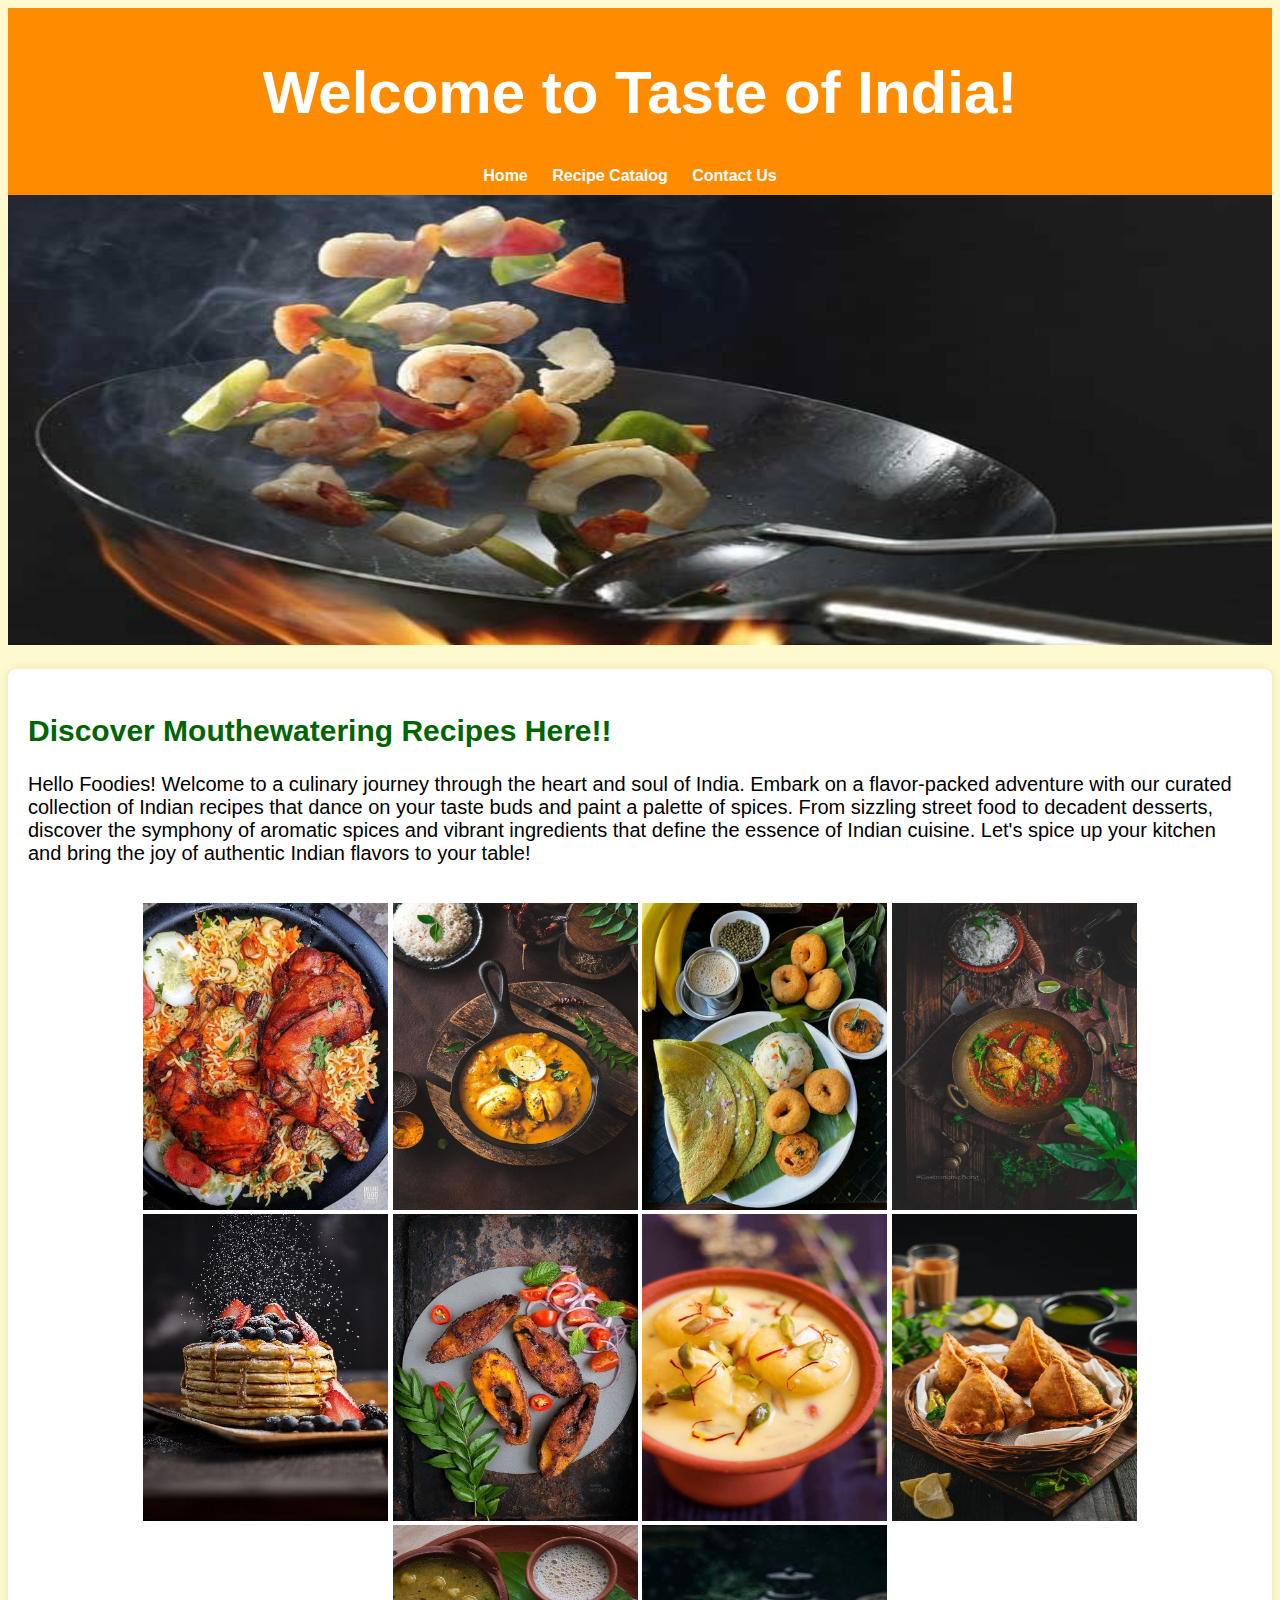
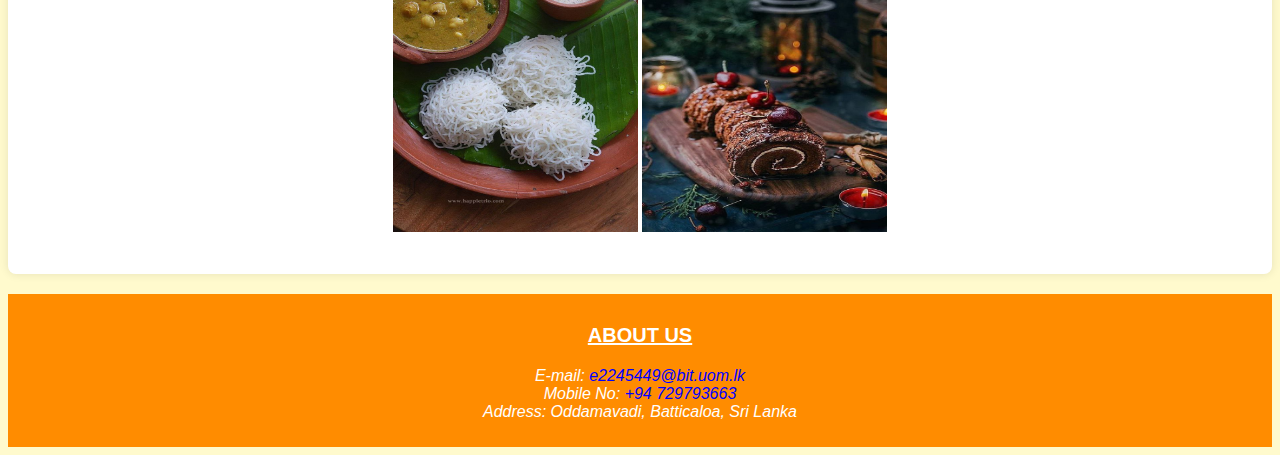
<file: index.html>
<!DOCTYPE html>
<html>
	<head>
  		<title>Taste of India</title>
		<link rel="stylesheet" type="text/css" href="HomePage_design.css">
 	</head>
	<body>
  		<header>
    			<h1>Welcome to Taste of India!</h1>
   			<nav>
			    	<ul>
					 <li><a href="index.html">Home</a></li>
       					 <li><a href="RecipeCatelog.html">Recipe Catalog</a></li>
        				<li><a href="ContactUs.html">Contact Us</a></li>
      				</ul>
      			</nav>
 		</header>

		<div>
			<img src="images/homepageimage.jpg" width="100%" height="450" title="Cover_Photo" alt="Cover_Photo"/>
		</div>

		<main>
			<h2>Discover Mouthewatering Recipes Here!!</h2>
			<p style="font-size: 20px;">Hello Foodies! Welcome to a culinary journey through the heart and soul of India. Embark on a flavor-packed adventure with our curated collection of Indian recipes that dance on your taste buds and paint a palette of spices. From sizzling street food to decadent desserts, discover the symphony of aromatic spices and vibrant ingredients that define the essence of Indian cuisine. Let's spice up your kitchen and bring the joy of authentic Indian flavors to your table!</p>
			<br/>
			<div align="center">

				<img src="images/image1.jpg" height="307" width="245" title="Dish_1" alt="Dish_1"/>
				<img src="images/image2.jpg" height="307" width="245" title="Dish_2" alt="Dish_2"/>
				<img src="images/image3.jpg" height="307" width="245" title="Dish_3" alt="Dish_3"/>
				<img src="images/image4.jpg" height="307" width="245" title="Dish_4" alt="Dish_4"/>
				<img src="images/image5.jpg" height="307" width="245" title="Dish_5" alt="Dish_5"/>
				<img src="images/image6.jpg" height="307" width="245" title="Dish_6" alt="Dish_6"/>
				<img src="images/image7.jpg" height="307" width="245" title="Dish_7" alt="Dish_7"/>
				<img src="images/image8.jpg" height="307" width="245" title="Dish_8" alt="Dish_8"/>
				<img src="images/image9.jpg" height="307" width="245" title="Dish_9" alt="Dish_9"/>
				<img src="images/image10.jpg" height="307" width="245" title="Dish_10" alt="Dish_10"/>
				
			</div>
			<br/>
		</main>

		<footer>
			<div align="center">
				<h3 style="font-size: 20px; font-weight: bold;"><u>ABOUT US</u></h3>
				<p class="footer-text">
					E-mail: <a>e2245449@bit.uom.lk</a><br/>
					Mobile No: <a> +94 729793663</a><br/>
					Address: Oddamavadi, Batticaloa, Sri Lanka
				</p>
			</div>
		</footer>


   	</body>
</html>
</file>
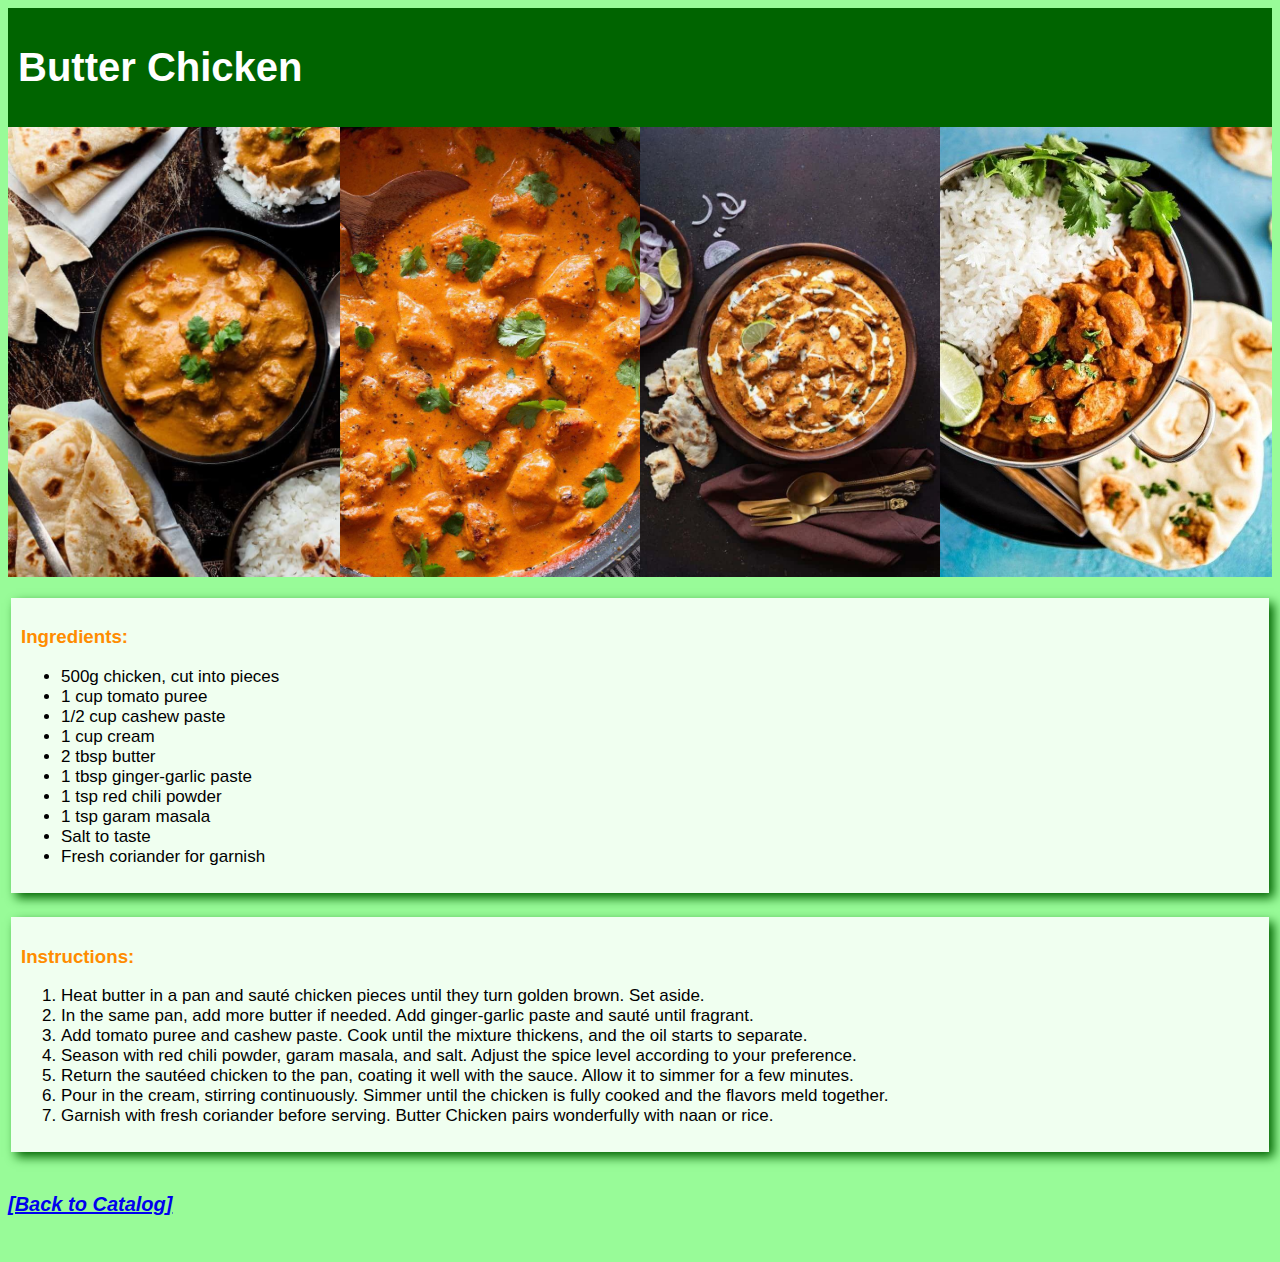
<file: butterchicken.html>
<!DOCTYPE html>
<html>
	<head>
  		<title>Butter Chicken</title>
		<link rel="stylesheet" type="text/css" href="IndividualRecipe_design.css">
		
 	</head>

	<body>
  		<header>
    			<h1>Butter Chicken</h1>
		</header>

		<div class="image-container">
			<img src="images/butterchicken1.jpg" title="Butter_Chicken_1" alt="Butter_Chicken_1"/>
			<img src="images/butterchicken2.jpg" title="Butter_Chicken_2" alt="Butter_Chicken_2"/>
			<img src="images/butterchicken3.jpg" title="Butter_Chicken_3" alt="Butter_Chicken_3"/>
			<img src="images/butterchicken4.jpg" title="Butter_Chicken_4" alt="Butter_Chicken_4"/>
			<img src="images/butterchicken5.jpg" title="Butter_Chicken_5" alt="Butter_Chicken_5"/>
			
		</div>
		<br/>

		<div class="item">
			<h3>Ingredients:</h3>
			<ul>
				<li>500g chicken, cut into pieces</li>
				<li>1 cup tomato puree</li>
				<li>1/2 cup cashew paste</li> 
				<li>1 cup cream</li>
				<li>2 tbsp butter</li>
				<li>1 tbsp ginger-garlic paste</li>
				<li>1 tsp red chili powder</li>
				<li>1 tsp garam masala</li>
				<li>Salt to taste</li>
				<li> Fresh coriander for garnish</li>
			</ul>
		</div>
		<br/>

		<div class="item">
			<h3>Instructions:</h3>
			<ol>
				<li>Heat butter in a pan and sauté chicken pieces until they turn golden brown. Set aside.</li>
				<li>In the same pan, add more butter if needed. Add ginger-garlic paste and sauté until fragrant.</li>
				<li>Add tomato puree and cashew paste. Cook until the mixture thickens, and the oil starts to separate.</li>
				<li>Season with red chili powder, garam masala, and salt. Adjust the spice level according to your preference.</li>
				<li>Return the sautéed chicken to the pan, coating it well with the sauce. Allow it to simmer for a few minutes.</li>
				<li>Pour in the cream, stirring continuously. Simmer until the chicken is fully cooked and the flavors meld together.</li>
				<li>Garnish with fresh coriander before serving. Butter Chicken pairs wonderfully with naan or rice.</li>
			</ol>
		</div>
		<br/>

		<p align="left" style="font-style: italic; font-size: 20px; font-weight: bold;"><a href="RecipeCatelog.html">[Back to Catalog]</a></p>
		<br/>
	</body>
</html>
</file>
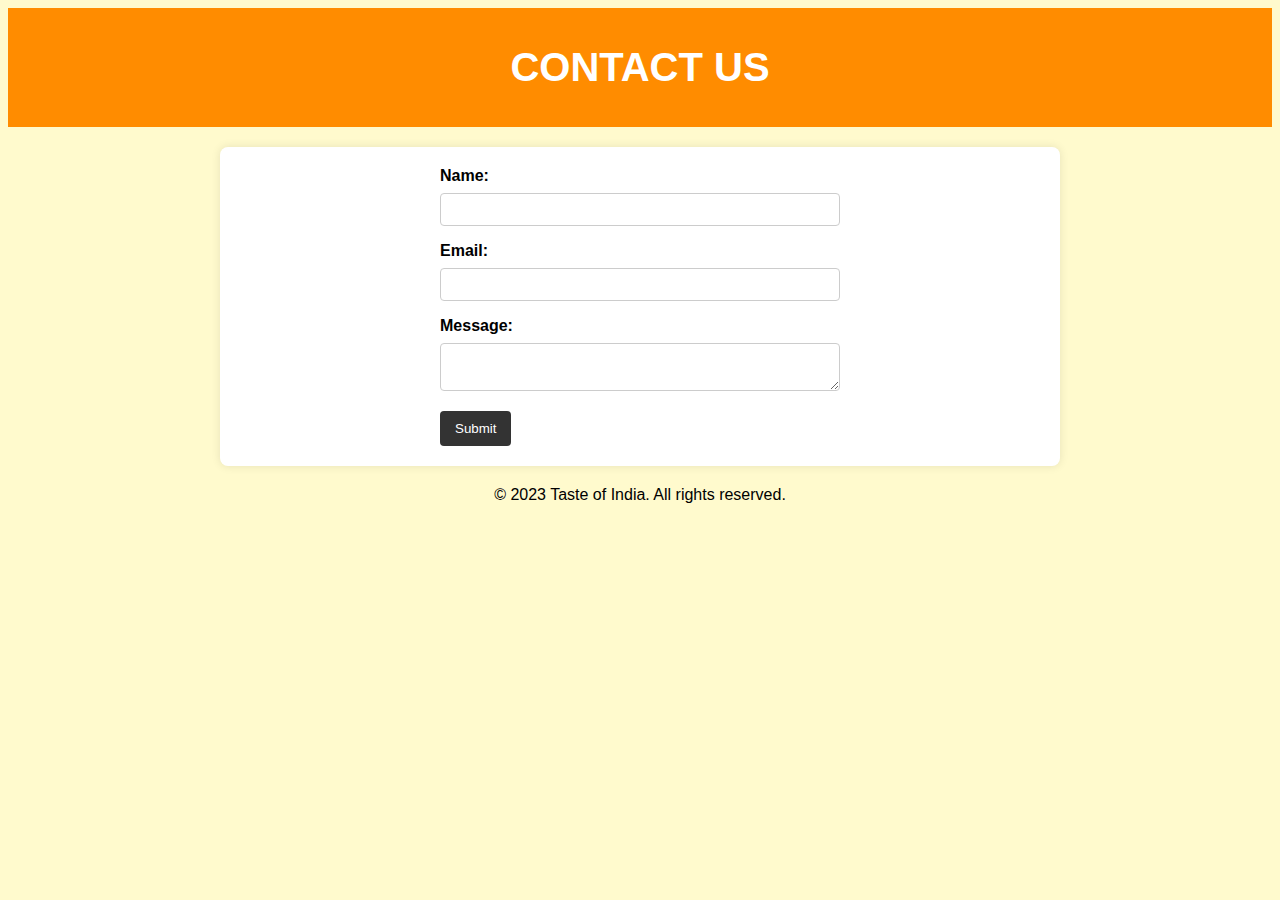
<file: ContactUs.html>
<!DOCTYPE html>
<html>
    	<head>
    		<title>Contact Us</title>
		<link rel="stylesheet" type="text/css" href="ContactUs_design.css">
  	</head>

  	<body>
  		<header>
			<h1 alig>CONTACT US</h1>
		</header>
		
		<main>
      			<form>
        			<label for="name">Name:</label>
        			<input type="text" id="name" name="name" required>
        			<label for="email">Email:</label>
        			<input type="email" id="email" name="email" required>
        			<label for="message">Message:</label>
        			<textarea id="message" name="message" required></textarea>
        			<button type="submit">Submit</button>
      			</form>
  		</main>

  		<footer>
    			<p align="center" font-weight: bold;>&copy; 2023  Taste of India. All rights reserved.</p>
  		</footer>
	</body>
</html>
</file>
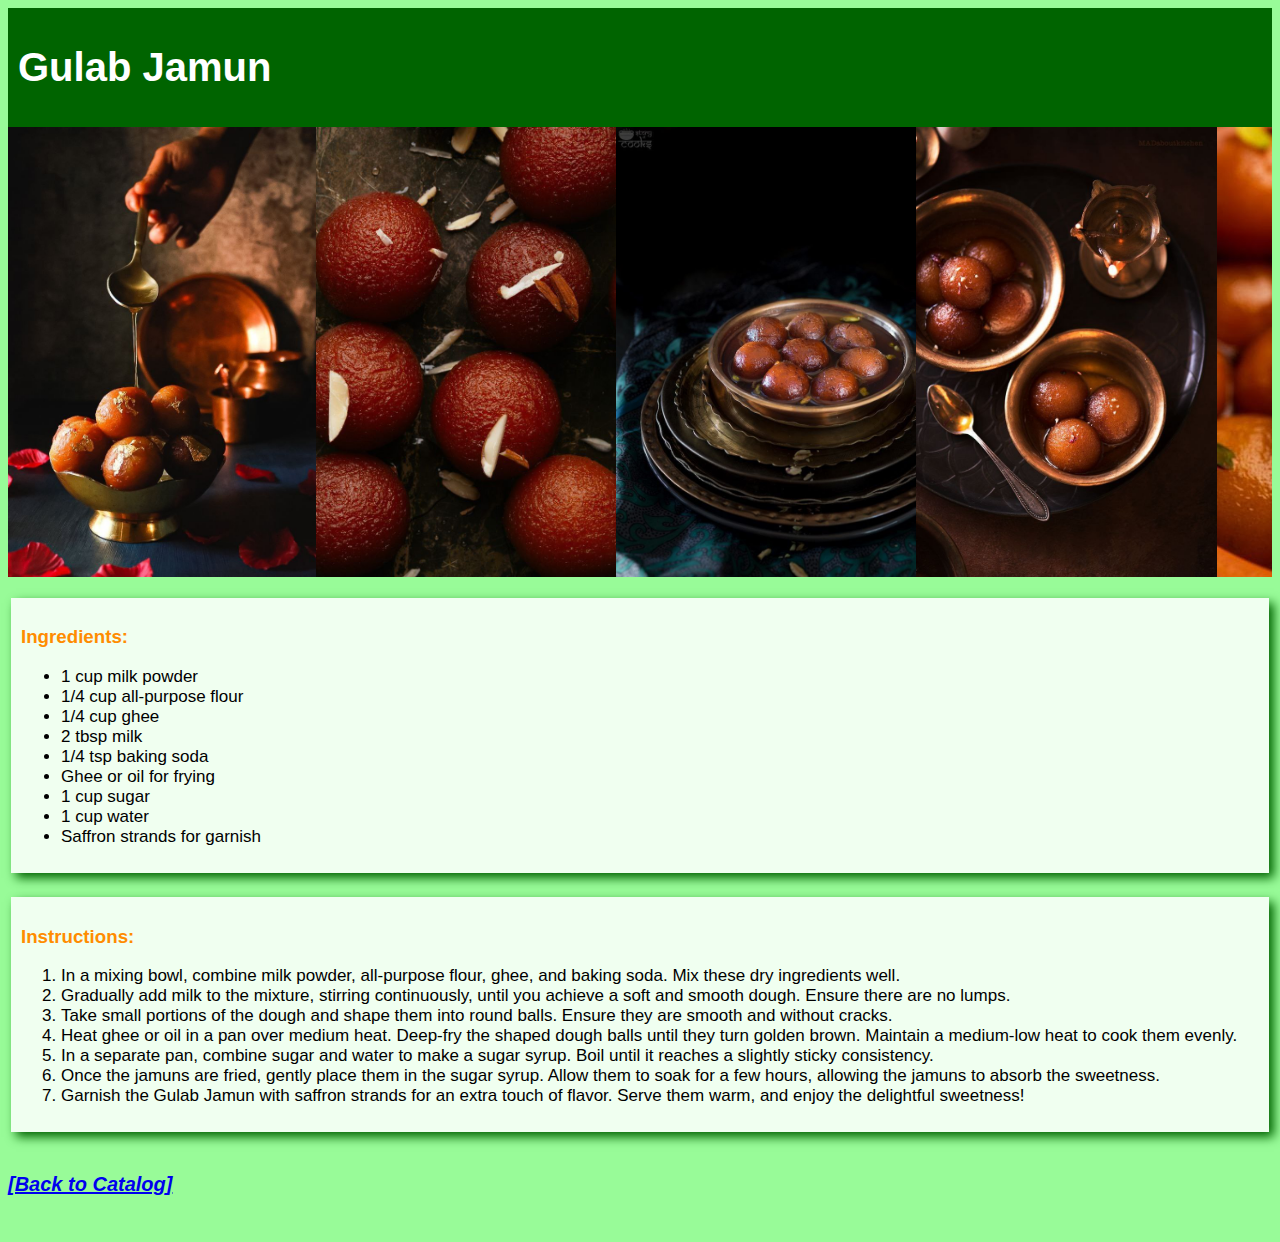
<file: gulabjamun.html>
<!DOCTYPE html>
<html>
	<head>
  		<title>Gulab Jamun</title>
		<link rel="stylesheet" type="text/css" href="IndividualRecipe_design.css">
		
 	</head>

	<body>
  		<header>
    			<h1>Gulab Jamun</h1>
		</header>

		<div class="image-container">
			<img src="images/gulabjamun1.jpg" title="Gulab_Jamun_1" alt="Gulab_Jamun_1"/>
			<img src="images/gulabjamun2.jpg" title="Gulab_Jamun_2" alt="Gulab_Jamun_2"/>
			<img src="images/gulabjamun3.jpg" title="Gulab_Jamun_3" alt="Gulab_Jamun_3"/>
			<img src="images/gulabjamun4.jpg" title="Gulab_Jamun_4" alt="Gulab_Jamun_4"/>
			<img src="images/gulabjamun5.jpg" title="Gulab_Jamun_5" alt="Gulab_Jamun_5"/>
			
		</div>
		<br/>

		<div class="item">
			<h3>Ingredients:</h3>
			<ul>
				 <li>1 cup milk powder</li>
				<li>1/4 cup all-purpose flour</li>
				<li>1/4 cup ghee</li>
				<li>2 tbsp milk</li>
				<li>1/4 tsp baking soda</li>
				<li>Ghee or oil for frying</li>
				<li>1 cup sugar</li>
				<li>1 cup water</li>
				<li>Saffron strands for garnish</li>	
			</ul>
		</div>
		<br/>

		<div class="item">
			<h3>Instructions:</h3>
			<ol>
				<li>In a mixing bowl, combine milk powder, all-purpose flour, ghee, and baking soda. Mix these dry ingredients well.</li>
				<li>Gradually add milk to the mixture, stirring continuously, until you achieve a soft and smooth dough. Ensure there are no lumps.</li>
				<li>Take small portions of the dough and shape them into round balls. Ensure they are smooth and without cracks.</li>
				<li>Heat ghee or oil in a pan over medium heat. Deep-fry the shaped dough balls until they turn golden brown. Maintain a medium-low heat to cook them evenly.</li>
				<li>In a separate pan, combine sugar and water to make a sugar syrup. Boil until it reaches a slightly sticky consistency.</li>
				<li>Once the jamuns are fried, gently place them in the sugar syrup. Allow them to soak for a few hours, allowing the jamuns to absorb the sweetness.</li>
				<li>Garnish the Gulab Jamun with saffron strands for an extra touch of flavor. Serve them warm, and enjoy the delightful sweetness!</li>
				
			</ol>
		</div>
		<br/>

		<p align="left" style="font-style: italic; font-size: 20px; font-weight: bold;"><a href="RecipeCatelog.html">[Back to Catalog]</a></p>
		<br/>
	</body>
</html>
</file>
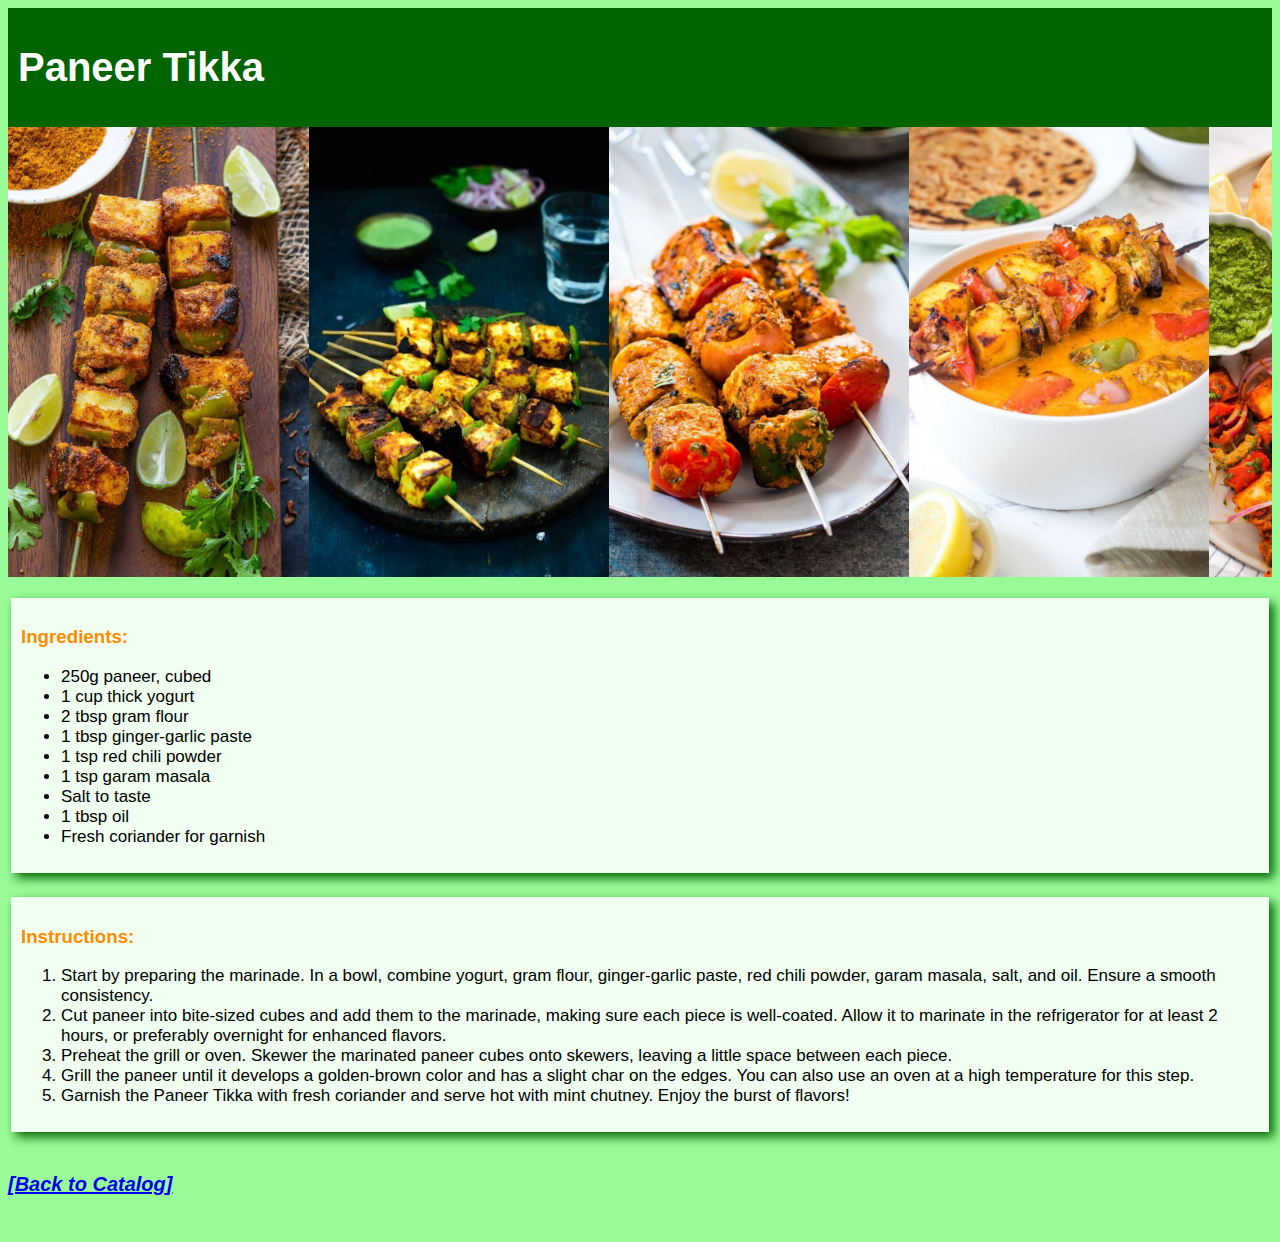
<file: paneertikka.html>
<!DOCTYPE html>
<html>
	<head>
  		<title>Paneer Tikka</title>
		<link rel="stylesheet" type="text/css" href="IndividualRecipe_design.css">
		
 	</head>

	<body>
  		<header>
    			<h1>Paneer Tikka</h1>
		</header>

		<div class="image-container">
			<img src="images/paneertikka1.jpg" title="Paneer_Tikka_1" alt="Paneer_Tikka_1"/>
			<img src="images/paneertikka2.jpg" title="Paneer_Tikka_2" alt="Paneer_Tikka_2"/>
			<img src="images/paneertikka3.jpg" title="Paneer_Tikka_3" alt="Paneer_Tikka_3"/>
			<img src="images/paneertikka4.jpg" title="Paneer_Tikka_4" alt="Paneer_Tikka_4"/>
			<img src="images/paneertikka5.jpg" title="Paneer_Tikka_5" alt="Paneer_Tikka_5"/>
		</div>
		<br/>

		<div class="item">
			<h3>Ingredients:</h3>
			<ul>
				<li>250g paneer, cubed</li>
				<li>1 cup thick yogurt</li>
				<li>2 tbsp gram flour</li> 
				<li>1 tbsp ginger-garlic paste</li>
				<li>1 tsp red chili powder</li>
				<li>1 tsp garam masala</li>
				<li>Salt to taste</li>
				<li>1 tbsp oil</li>
				<li>Fresh coriander for garnish</li>
			</ul>
		</div>
		<br/>

		<div class="item">
			<h3>Instructions:</h3>
			<ol>
				<li>Start by preparing the marinade. In a bowl, combine yogurt, gram flour, ginger-garlic paste, red chili powder, garam masala, salt, and oil. Ensure a smooth consistency.</li>
				<li>Cut paneer into bite-sized cubes and add them to the marinade, making sure each piece is well-coated. Allow it to marinate in the refrigerator for at least 2 hours, or preferably overnight for enhanced flavors.</li>
				<li>Preheat the grill or oven. Skewer the marinated paneer cubes onto skewers, leaving a little space between each piece.</li>
				<li>Grill the paneer until it develops a golden-brown color and has a slight char on the edges. You can also use an oven at a high temperature for this step.</li>
				<li>Garnish the Paneer Tikka with fresh coriander and serve hot with mint chutney. Enjoy the burst of flavors!</li>
			</ol>
		</div>
		<br/>

		<p align="left" style="font-style: italic; font-size: 20px; font-weight: bold;"><a href="RecipeCatelog.html">[Back to Catalog]</a></p>
		<br/>
	</body>
</html>
</file>
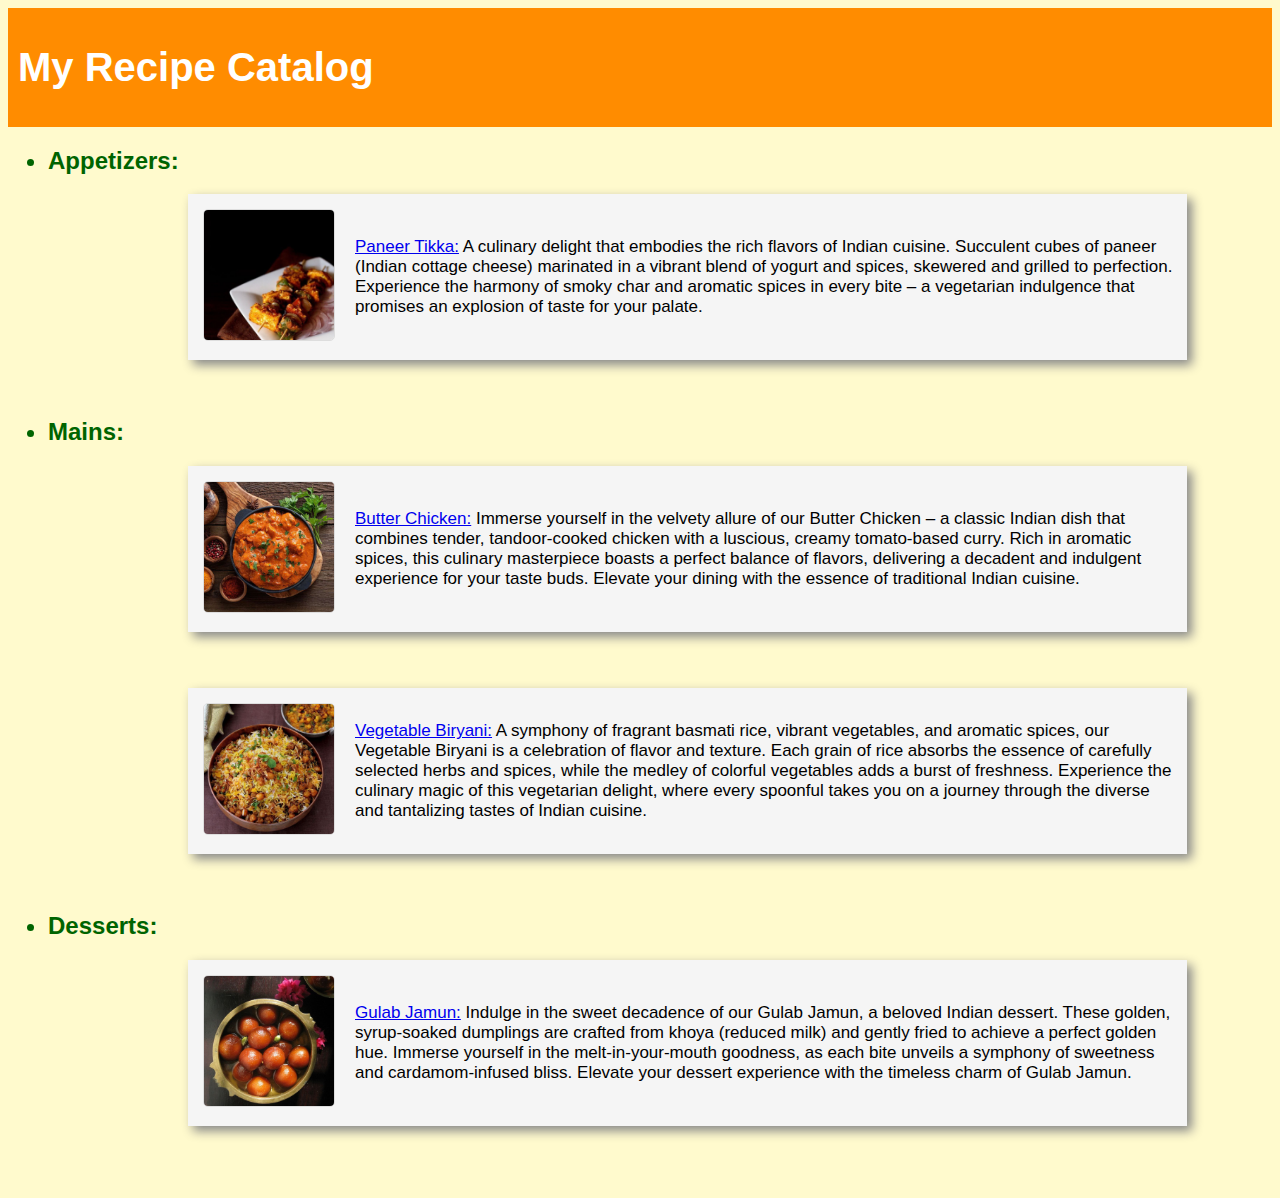
<file: RecipeCatelog.html>
<!DOCTYPE html>
<html>
	<head>
  		<title>Recipe Catalog</title>
		<link rel="stylesheet" type="text/css" href="catalog_design.css">
	</head>
	

  		<header>
    			<h1>My Recipe Catalog</h1>
  		</header>

	<body>

		<ul>
			<h2><li>Appetizers:</li></h2>
  				<div class="image-text-container">
					<a href="paneertikka.html">
					<img src="images/paneertikka.jpg" title="Paneer Tikka" alt="Paneer_Tikka" class="thumbnail"/>
					</a>
					<p><a href="paneertikka.html">Paneer Tikka:</a> A culinary delight that embodies the rich flavors of Indian cuisine. Succulent cubes of paneer (Indian cottage cheese) marinated in a vibrant blend of yogurt and spices, skewered and grilled to perfection. Experience the harmony of smoky char and aromatic spices in every bite – a vegetarian indulgence that promises an explosion of taste for your palate.</p>
  				</div>
				<br/>

			<h2><li>Mains:</li></h2>
				<div class="image-text-container">
					<a href="butterchicken.html">
    					<img src="images/butterchicken.jpg" title="Butter Chicken" alt="Butter_Chicken" class="thumbnail"/>
					</a>
    					<p><a href="butterchicken.html">Butter Chicken:</a> Immerse yourself in the velvety allure of our Butter Chicken – a classic Indian dish that combines tender, tandoor-cooked chicken with a luscious, creamy tomato-based curry. Rich in aromatic spices, this culinary masterpiece boasts a perfect balance of flavors, delivering a decadent and indulgent experience for your taste buds. Elevate your dining with the essence of traditional Indian cuisine.</p>
  				</div>
				<br/>
				<br/>
			
				<div class="image-text-container">
					<a href="vegbiriyani.html">
    					<img src="images/vegbiriyani.jpg" title="Vegetable Biriyani" alt="Vegetable_Biriyani" class="thumbnail"/>
					</a>
    					<p><a href="vegbiriyani.html">Vegetable Biryani:</a> A symphony of fragrant basmati rice, vibrant vegetables, and aromatic spices, our Vegetable Biryani is a celebration of flavor and texture. Each grain of rice absorbs the essence of carefully selected herbs and spices, while the medley of colorful vegetables adds a burst of freshness. Experience the culinary magic of this vegetarian delight, where every spoonful takes you on a journey through the diverse and tantalizing tastes of Indian cuisine.</p>
  				</div>
				<br/>

				<h2><li>Desserts:</li></h2>
				<div class="image-text-container">
					<a href="gulabjamun.html">
    					<img src="images/gulabjamun.jpg" title="Gulab Jamun" alt="Gulab_Jamun" class="thumbnail"/>
					</a>
    					<p><a href="gulabjamun.html">Gulab Jamun:</a> Indulge in the sweet decadence of our Gulab Jamun, a beloved Indian dessert. These golden, syrup-soaked dumplings are crafted from khoya (reduced milk) and gently fried to achieve a perfect golden hue. Immerse yourself in the melt-in-your-mouth goodness, as each bite unveils a symphony of sweetness and cardamom-infused bliss. Elevate your dessert experience with the timeless charm of Gulab Jamun.</p>
  				</div>
				<br/>
				</br>
	
	</body>
</html>
</file>
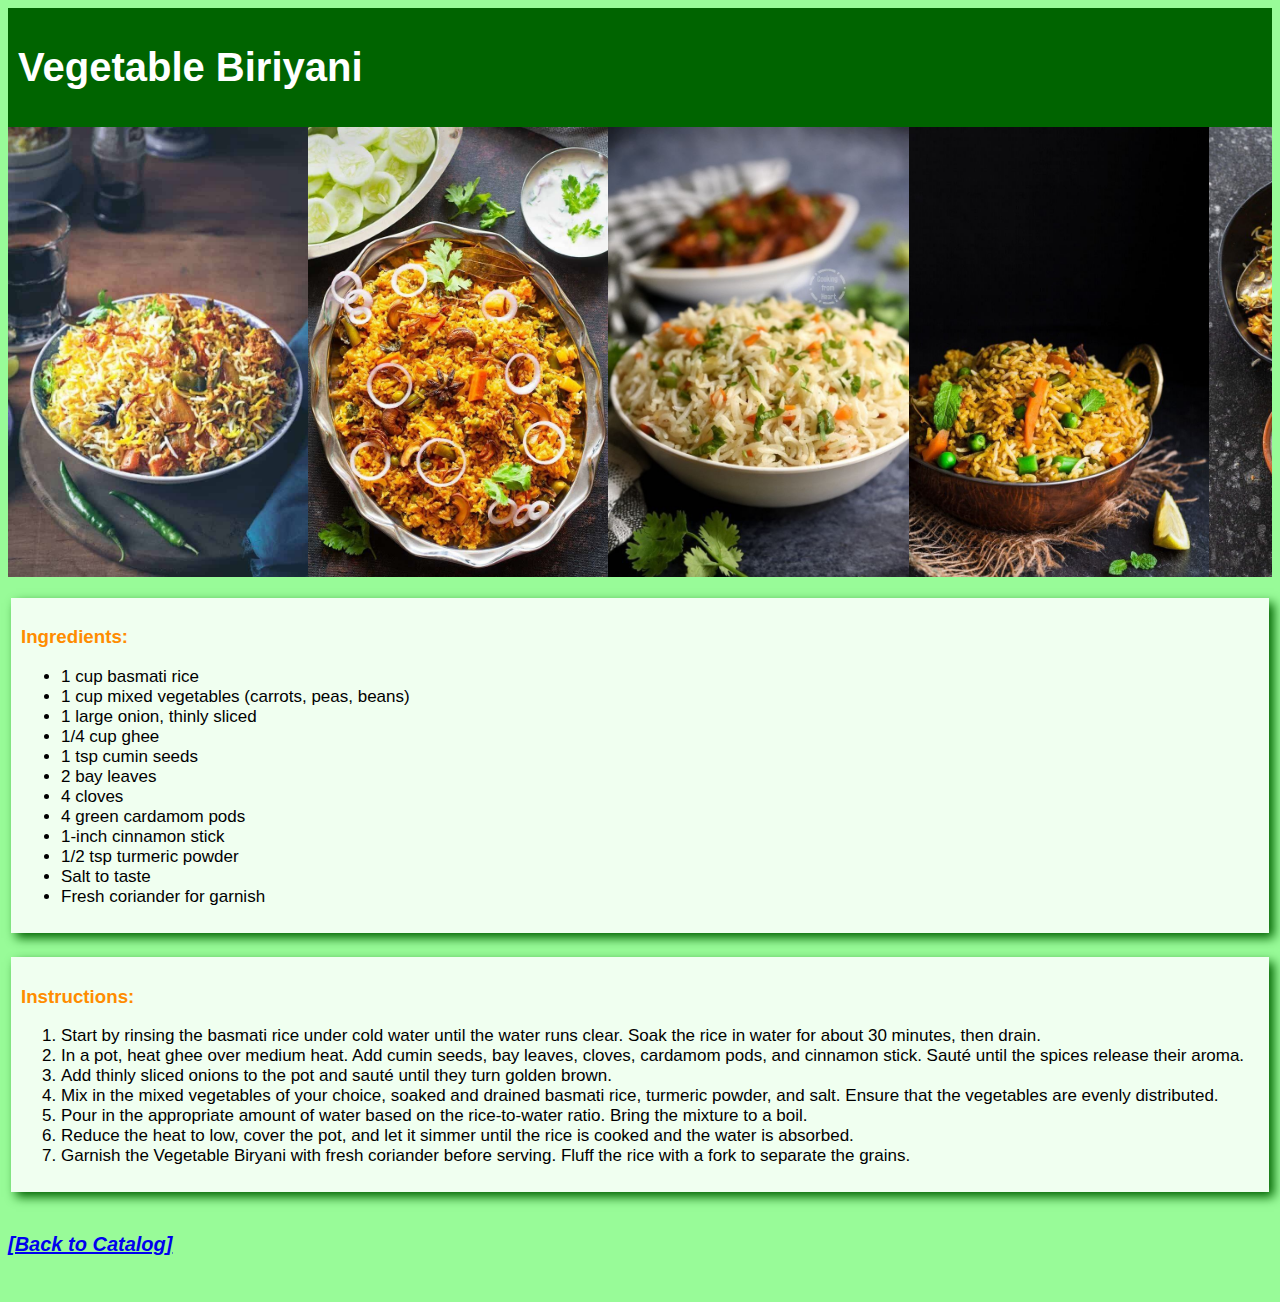
<file: vegbiriyani.html>
<!DOCTYPE html>
<html>
	<head>
  		<title>Vegetable Biriyani</title>
		<link rel="stylesheet" type="text/css" href="IndividualRecipe_design.css">
		
 	</head>

	<body>
  		<header>
    			<h1>Vegetable Biriyani</h1>
		</header>

		<div class="image-container">
			<img src="images/vegbiriyani1.jpg" title="Vegetable_Biriyani_1" alt="Vegetable_Biriyani_1"/>
			<img src="images/vegbiriyani2.jpg" title="Vegetable_Biriyani_2" alt="Vegetable_Biriyani_2"/>
			<img src="images/vegbiriyani3.jpg" title="Vegetable_Biriyani_3" alt="Vegetable_Biriyani_3"/>
			<img src="images/vegbiriyani4.jpg" title="Vegetable_Biriyani_4" alt="Vegetable_Biriyani_4"/>
			<img src="images/vegbiriyani5.jpg" title="Vegetable_Biriyani_5" alt="Vegetable_Biriyani_5"/>
		</div>
		<br/>

		<div class="item">
			<h3>Ingredients:</h3>
			<ul>
				<li>1 cup basmati rice</li>
				<li>1 cup mixed vegetables (carrots, peas, beans)</li>
				<li>1 large onion, thinly sliced</li>
				<li>1/4 cup ghee</li>
				<li>1 tsp cumin seeds</li>
				<li>2 bay leaves</li>
				<li>4 cloves</li>
				<li>4 green cardamom pods</li>
				<li>1-inch cinnamon stick</li>
				<li>1/2 tsp turmeric powder</li>
				<li>Salt to taste</li>
				<li>Fresh coriander for garnish</li>
				
			</ul>
		</div>
		<br/>

		<div class="item">
			<h3>Instructions:</h3>
			<ol>
				<li>Start by rinsing the basmati rice under cold water until the water runs clear. Soak the rice in water for about 30 minutes, then drain.</li>
				<li>In a pot, heat ghee over medium heat. Add cumin seeds, bay leaves, cloves, cardamom pods, and cinnamon stick. Sauté until the spices release their aroma.</li>
				<li>Add thinly sliced onions to the pot and sauté until they turn golden brown.</li>
				<li>Mix in the mixed vegetables of your choice, soaked and drained basmati rice, turmeric powder, and salt. Ensure that the vegetables are evenly distributed.</li>
				<li>Pour in the appropriate amount of water based on the rice-to-water ratio. Bring the mixture to a boil.</li>
				<li>Reduce the heat to low, cover the pot, and let it simmer until the rice is cooked and the water is absorbed.</li>
				<li>Garnish the Vegetable Biryani with fresh coriander before serving. Fluff the rice with a fork to separate the grains.</li>
			</ol>
		</div>
		<br/>

		<p align="left" style="font-style: italic; font-size: 20px; font-weight: bold;"><a href="RecipeCatelog.html">[Back to Catalog]</a></p>
		<br/>
	</body>
</html>
</file>
<file: HomePage_design.css>
body {
    	background-color: lemonchiffon;
    	font-family: 'Arial', sans-serif;
  }
  
  header {
    background-color: darkorange;
    color: #fff;
    padding: 10px;
    text-align: center;
  }

 nav {
    margin-top: 10px;
  }
  
  nav ul {
    list-style-type: none;
    margin: 0;
    padding: 0;
  }
  
  nav li {
    display: inline;
    margin-right: 20px;
  }
  
  nav a {
    text-decoration: none;
    color: #fff;
    font-weight: bold;
  }
  
  main {
    max-width: full width;
    margin: 20px auto;
    background-color: #fff;
    padding: 20px;
    border-radius: 8px;
    box-shadow: 0 0 10px rgba(0, 0, 0, 0.1);
  }

h1 {
	font-size: 60px;
	font-family: georgia, sans-serif;
}

h2 {
	color: darkgreen;
	font-size: 30px;
}

footer {
  background-color: darkorange;
  color: #fff;
  padding: 10px;
  bottom: 0;
}

.footer-text {
  	align: center;
	font-style: italic;
}

footer a {
  color: blue;
}

footer a:hover {
  text-decoration: underline;
}
</file>
<file: IndividualRecipe_design.css>
body {
    	background-color: palegreen;
    	font-family: 'Arial', sans-serif;
}
  
header {
    	background-color: darkgreen;
    	color: #fff;
   	padding: 10px;
    	text-align: left;
}

.image-container{ 
	display: flex;
	align-items: center;
	height: 450px;
	width: auto;  
	background-color: honeydew; 
	overflow: hidden;
	
}

.image-container img {
	height: 100%;
	width: auto;
	object-fit: cover;
}
		  
.item { 
	margin: 3px; 
	padding: 10px; 
	background-color: honeydew; 
	text-align: left;
	box-shadow: 5px 5px 10px darkgreen;
}



li {
	font-size: 17px;
}

h1 {
	font-size: 40px;
}

h3 {
	color: darkorange;
}
</file>
<file: ContactUs_design.css>
body {
    	background-color: lemonchiffon;
    	font-family: 'Arial', sans-serif;
 }
  
 header {
    background-color: darkorange;
    color: #fff;
    padding: 10px;
    text-align: center;
 }

main {
    max-width: 800px;
    margin: 20px auto;
    background-color: #fff;
    padding: 20px;
    border-radius: 8px;
    box-shadow: 0 0 10px rgba(0, 0, 0, 0.1);
 }

h1 {
	font-size: 40px;
}

form {
    max-width: 400px;
    margin: 0 auto;
  }
  
  label {
    display: block;
    margin-bottom: 8px;
    font-weight: bold;
  }
  
  input,
  textarea {
    width: 100%;
    padding: 8px;
    margin-bottom: 16px;
    box-sizing: border-box;
    border: 1px solid #ccc;
    border-radius: 4px;
  }
  
  button {
    background-color: #333;
    color: #fff;
    padding: 10px 15px;
    border: none;
    border-radius: 4px;
    cursor: pointer;
  }
  
  button:hover {
    background-color: #555;
  }
</file>
<file: catalog_design.css>
body {
    	background-color: lemonchiffon;
    	font-family: 'Arial', sans-serif;
}
  
header {
    	background-color: darkorange;
    	color: #fff;
   	padding: 10px;
    	text-align: left;
}

.thumbnail {
      		width: 130px;
     		height: 130px;
     		object-fit: cover;
      		margin: 5px;
      		border: 1px solid #ddd;
      		border-radius: 5px;
		align: left
}

div { 
	margin-left: 140px; 
	padding: 10px;  
	background-color: whitesmoke; 
	width: 80%; 
	box-shadow: 5px 5px 10px #888888;
}

.image-text-container {
			display: flex;
			align-items: center;
			margin-bottom: 20px;
}

.image-text-container img {
			margin-right: 20px;
}

p {
	font-size: 17px
}

h1 {
	font-size: 40px;
}

h2 {
	color: darkgreen;
}

h3 {
	font-style: italic;
}
</file>
